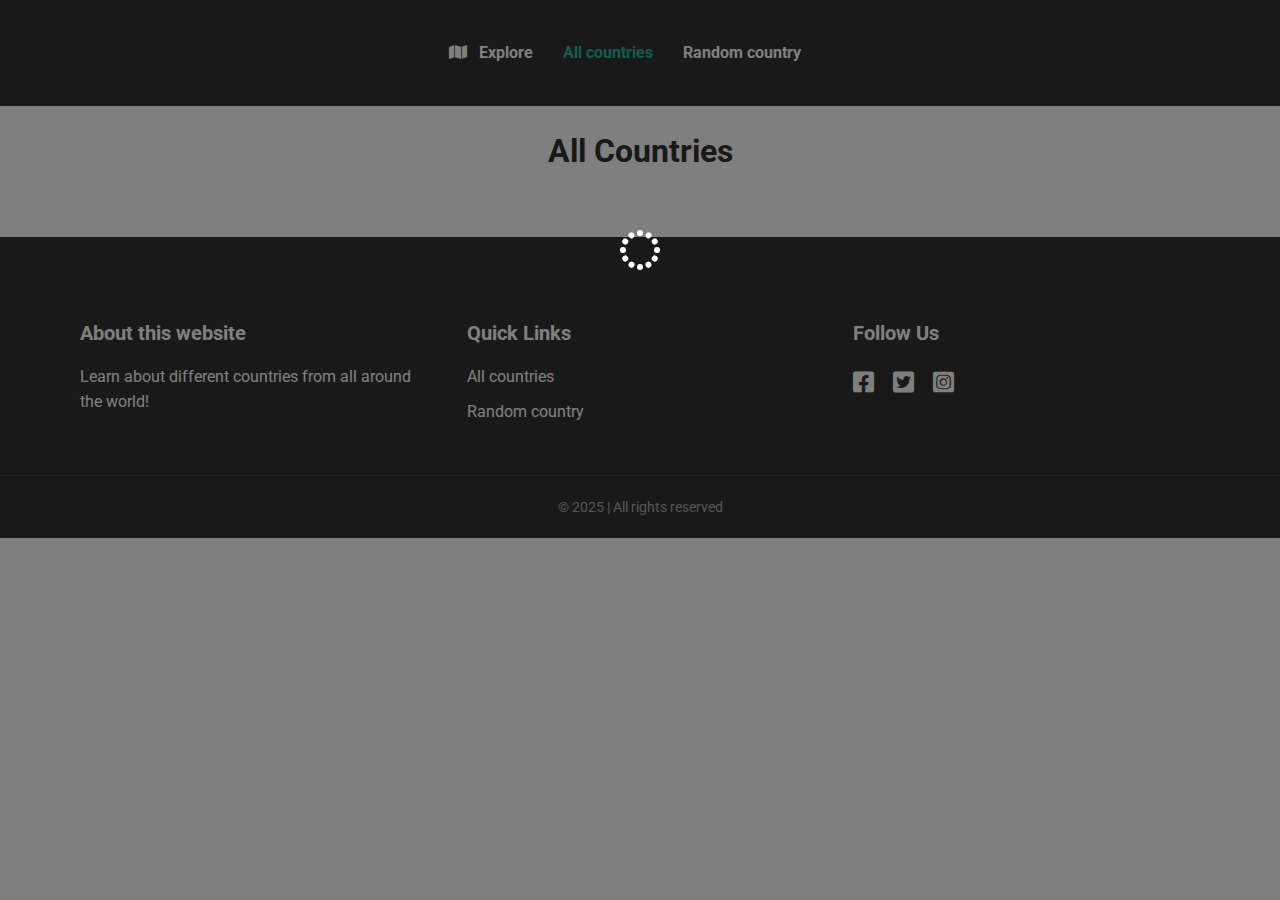
<file: all-countries.html>
<!doctype html>
<html lang="en">
  <head>
    <link rel="icon" href="planet-earth.png" type="image/x-icon" />
    <meta charset="UTF-8" />
    <meta name="viewport" content="width=device-width, initial-scale=1.0" />
    <title>All countries</title>

    <!-- Font Awesome -->
    <link
      href="https://cdnjs.cloudflare.com/ajax/libs/font-awesome/6.0.0-beta3/css/all.min.css"
      rel="stylesheet"
      rel="preload"
      as="style"
      crossorigin="anonymous"
      onload="this.onload=null;this.rel='stylesheet'"
    />

    <!-- Google Fonts -->
    <link
      href="https://fonts.googleapis.com/css2?family=Roboto:wght@100;300;400;500;700;900&display=swap"
      rel="stylesheet"
      rel="preload"
      as="style"
      crossorigin="anonymous"
      onload="this.onload=null;this.rel='stylesheet'"
    />

    <!-- Stylesheets -->
    <link
      rel="stylesheet"
      href="css/style.css "
      rel="preload"
      as="style"
      crossorigin="anonymous"
      onload="this.onload=null;this.rel='stylesheet'"
    />
    <link
      rel="stylesheet"
      href="css/spinner.css"
      rel="preload"
      as="style"
      crossorigin="anonymous"
      onload="this.onload=null;this.rel='stylesheet'"
    />

    <!-- Scripts -->
    <script src="js/script.js" defer></script>
  </head>
  <body>
    <!-- Header -->
    <header class="main-header">
      <div class="container">
        <nav>
          <ul>
            <li>
              <a href="/" class="nav-link"
                ><i class="fas fa-map"></i> Explore</a
              >
            </li>
            <li>
              <a class="nav-link" href="/all-countries.html">All countries</a>
            </li>
            <li>
              <a class="nav-link" href="/random-country.html">Random country</a>
            </li>
          </ul>
        </nav>
      </div>
    </header>

    <!-- Main Content -->
    <main class="container">
      <h1>All Countries</h1>
      <div class="country-list" id="country-list"></div>
    </main>

    <!-- Footer -->
    <footer class="main-footer">
      <div class="container footer-container">
        <div class="footer-section about">
          <h3>About this website</h3>
          <p>Learn about different countries from all around the world!</p>
        </div>
        <div class="footer-section links">
          <h3>Quick Links</h3>
          <ul>
            <li><a href="/all-countries.html">All countries</a></li>
            <li><a href="/random-country.html">Random country</a></li>
          </ul>
        </div>
        <div class="footer-section social">
          <h3>Follow Us</h3>
          <a href="https://facebook.com" target="_blank"
            ><i class="fab fa-facebook-square"></i
          ></a>
          <a href="https://twitter.com" target="_blank"
            ><i class="fab fa-twitter-square"></i
          ></a>
          <a href="https://instagram.com" target="_blank"
            ><i class="fab fa-instagram-square"></i
          ></a>
        </div>
      </div>
      <div class="footer-bottom">&copy; 2025 | All rights reserved</div>
    </footer>

    <!-- Spinner -->
    <div class="spinner-overlay">
      <div class="sk-circle">
        <div class="sk-circle1 sk-child"></div>
        <div class="sk-circle2 sk-child"></div>
        <div class="sk-circle3 sk-child"></div>
        <div class="sk-circle4 sk-child"></div>
        <div class="sk-circle5 sk-child"></div>
        <div class="sk-circle6 sk-child"></div>
        <div class="sk-circle7 sk-child"></div>
        <div class="sk-circle8 sk-child"></div>
        <div class="sk-circle9 sk-child"></div>
        <div class="sk-circle10 sk-child"></div>
        <div class="sk-circle11 sk-child"></div>
        <div class="sk-circle12 sk-child"></div>
      </div>
    </div>
  </body>
</html>
</file>
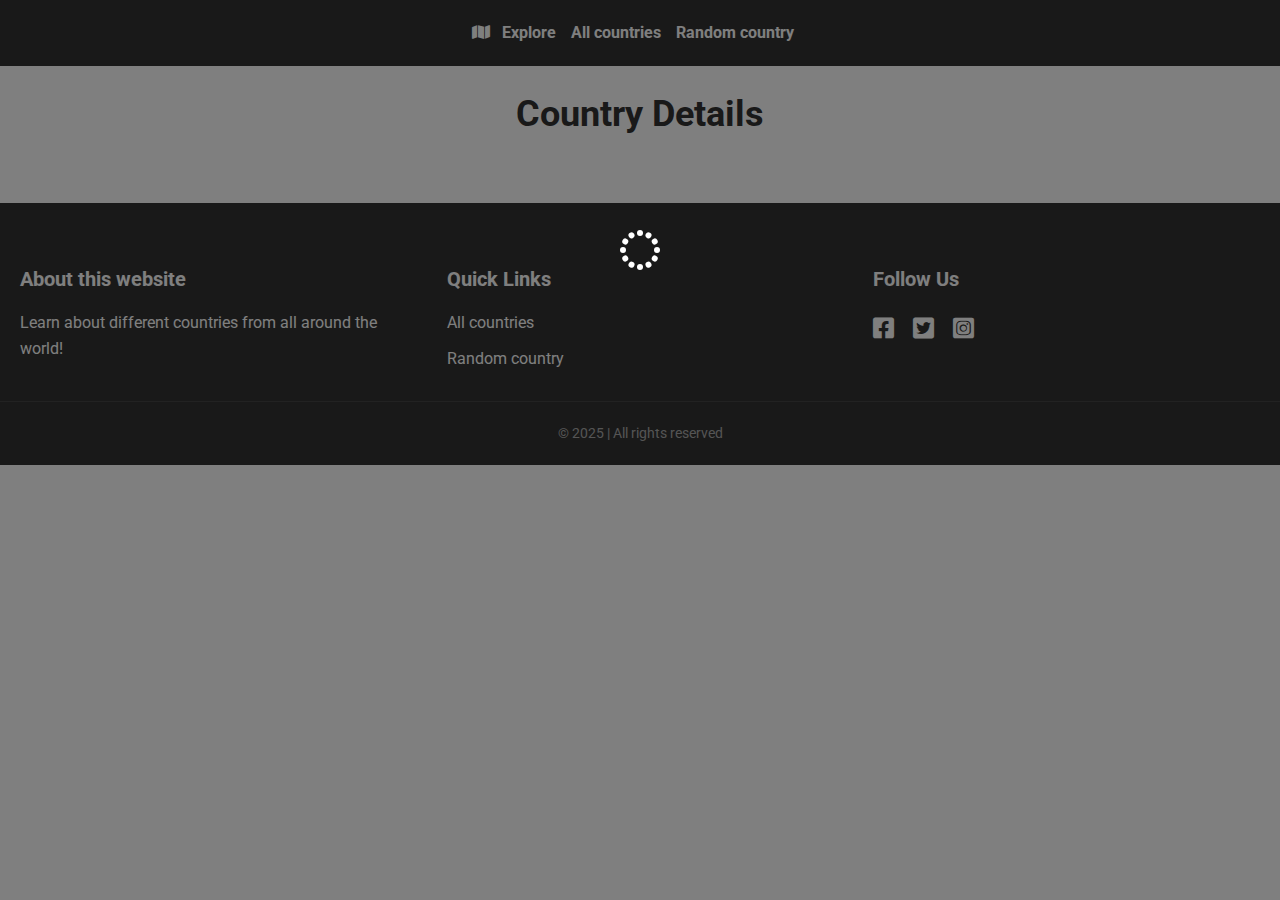
<file: country-details.html>
<!doctype html>
<html lang="en">
  <head>
    <link rel="icon" href="planet-earth.png" type="image/x-icon" />
    <meta charset="UTF-8" />
    <meta name="viewport" content="width=device-width, initial-scale=1.0" />
    <title>Country Details</title>

    <!-- Font Awesome -->
    <link
      href="https://cdnjs.cloudflare.com/ajax/libs/font-awesome/6.0.0-beta3/css/all.min.css"
      rel="stylesheet"
      rel="preload"
      as="style"
      crossorigin="anonymous"
      onload="this.onload=null;this.rel='stylesheet'"
    />

    <!-- Google Fonts -->
    <link
      href="https://fonts.googleapis.com/css2?family=Roboto:wght@100;300;400;500;700;900&display=swap"
      rel="stylesheet"
      rel="preload"
      as="style"
      crossorigin="anonymous"
      onload="this.onload=null;this.rel='stylesheet'"
    />

    <!-- Stylesheets -->
    <link
      rel="stylesheet"
      href="css/country-details.css"
      rel="preload"
      as="style"
      crossorigin="anonymous"
      onload="this.onload=null;this.rel='stylesheet'"
    />

    <link
      rel="stylesheet"
      href="css/spinner.css"
      rel="preload"
      as="style"
      crossorigin="anonymous"
      onload="this.onload=null;this.rel='stylesheet'"
    />

    <!-- Scripts -->
    <script src="js/script.js" defer></script>
  </head>
  <body>
    <!-- Header -->
    <header class="main-header">
      <div class="container">
        <nav>
          <ul>
            <li>
              <a href="/" class="nav-link"
                ><i class="fas fa-map"></i> Explore</a
              >
            </li>
            <li>
              <a class="nav-link" href="/all-countries.html">All countries</a>
            </li>
            <li>
              <a class="nav-link" href="/random-country.html">Random country</a>
            </li>
          </ul>
        </nav>
      </div>
    </header>

    <!-- Main Content -->
    <main id="country-content">
      <h1 id="country-title">Country Details</h1>
    </main>

    <!-- Footer -->
    <footer class="main-footer">
      <div class="container footer-container">
        <div class="footer-section about">
          <h3>About this website</h3>
          <p>Learn about different countries from all around the world!</p>
        </div>
        <div class="footer-section links">
          <h3>Quick Links</h3>
          <ul>
            <li><a href="/all-countries.html">All countries</a></li>
            <li><a href="/random-country.html">Random country</a></li>
          </ul>
        </div>
        <div class="footer-section social">
          <h3>Follow Us</h3>
          <a href="https://facebook.com" target="_blank"
            ><i class="fab fa-facebook-square"></i
          ></a>
          <a href="https://twitter.com" target="_blank"
            ><i class="fab fa-twitter-square"></i
          ></a>
          <a href="https://instagram.com" target="_blank"
            ><i class="fab fa-instagram-square"></i
          ></a>
        </div>
      </div>
      <div class="footer-bottom">&copy; 2025 | All rights reserved</div>
    </footer>

    <!-- Spinner -->
    <div class="spinner-overlay">
      <div class="sk-circle">
        <div class="sk-circle1 sk-child"></div>
        <div class="sk-circle2 sk-child"></div>
        <div class="sk-circle3 sk-child"></div>
        <div class="sk-circle4 sk-child"></div>
        <div class="sk-circle5 sk-child"></div>
        <div class="sk-circle6 sk-child"></div>
        <div class="sk-circle7 sk-child"></div>
        <div class="sk-circle8 sk-child"></div>
        <div class="sk-circle9 sk-child"></div>
        <div class="sk-circle10 sk-child"></div>
        <div class="sk-circle11 sk-child"></div>
        <div class="sk-circle12 sk-child"></div>
      </div>
    </div>
  </body>
</html>
</file>
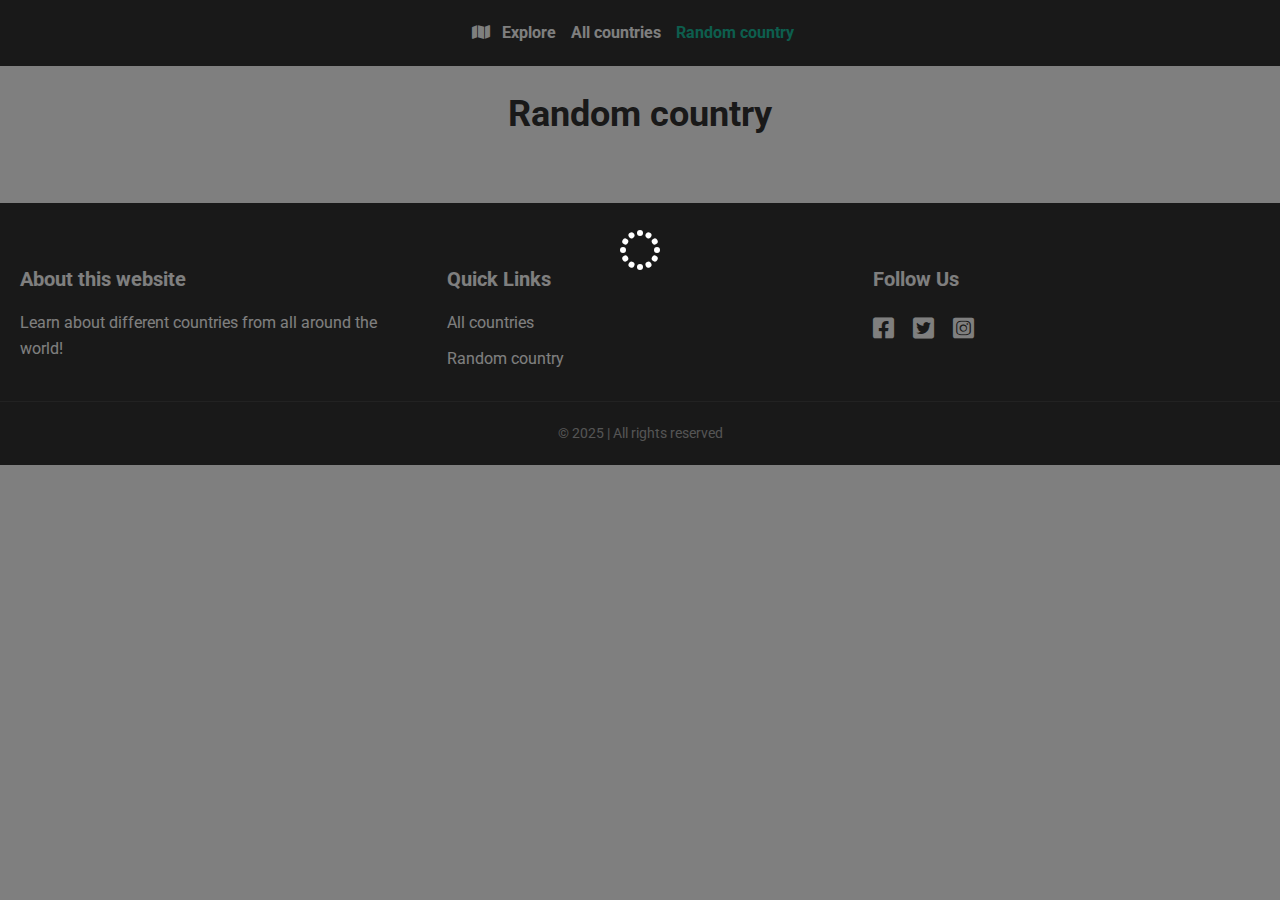
<file: random-country.html>
<!doctype html>
<html lang="en">
  <head>
    <link rel="icon" href="planet-earth.png" type="image/x-icon" />
    <meta charset="UTF-8" />
    <meta name="viewport" content="width=device-width, initial-scale=1.0" />
    <title>Country Details</title>

    <!-- Font Awesome -->
    <link
      href="https://cdnjs.cloudflare.com/ajax/libs/font-awesome/6.0.0-beta3/css/all.min.css"
      rel="stylesheet"
      rel="preload"
      as="style"
      crossorigin="anonymous"
      onload="this.onload=null;this.rel='stylesheet'"
    />

    <!-- Google Fonts -->
    <link
      href="https://fonts.googleapis.com/css2?family=Roboto:wght@100;300;400;500;700;900&display=swap"
      rel="stylesheet"
      rel="preload"
      as="style"
      crossorigin="anonymous"
      onload="this.onload=null;this.rel='stylesheet'"
    />

    <!-- Stylesheets -->
    <link
      rel="stylesheet"
      href="css/country-details.css"
      rel="preload"
      as="style"
      crossorigin="anonymous"
      onload="this.onload=null;this.rel='stylesheet'"
    />

    <link
      rel="stylesheet"
      href="css/spinner.css"
      rel="preload"
      as="style"
      crossorigin="anonymous"
      onload="this.onload=null;this.rel='stylesheet'"
    />

    <!-- Scripts -->
    <script src="js/script.js" defer></script>
  </head>
  <body>
    <!-- Header -->
    <header class="main-header">
      <div class="container">
        <nav>
          <ul>
            <li>
              <a href="/" class="nav-link"
                ><i class="fas fa-map"></i> Explore</a
              >
            </li>
            <li>
              <a class="nav-link" href="/all-countries.html">All countries</a>
            </li>
            <li>
              <a class="nav-link" href="/random-country.html">Random country</a>
            </li>
          </ul>
        </nav>
      </div>
    </header>

    <!-- Main Content -->
    <main id="country-content">
      <h1 id="country-title">Random country</h1>
    </main>

    <!-- Footer -->
    <footer class="main-footer">
      <div class="container footer-container">
        <div class="footer-section about">
          <h3>About this website</h3>
          <p>Learn about different countries from all around the world!</p>
        </div>
        <div class="footer-section links">
          <h3>Quick Links</h3>
          <ul>
            <li><a href="/all-countries.html">All countries</a></li>
            <li><a href="/random-country.html">Random country</a></li>
          </ul>
        </div>
        <div class="footer-section social">
          <h3>Follow Us</h3>
          <a href="https://facebook.com" target="_blank"
            ><i class="fab fa-facebook-square"></i
          ></a>
          <a href="https://twitter.com" target="_blank"
            ><i class="fab fa-twitter-square"></i
          ></a>
          <a href="https://instagram.com" target="_blank"
            ><i class="fab fa-instagram-square"></i
          ></a>
        </div>
      </div>
      <div class="footer-bottom">&copy; 2025 | All rights reserved</div>
    </footer>

    <!-- Spinner -->
    <div class="spinner-overlay">
      <div class="sk-circle">
        <div class="sk-circle1 sk-child"></div>
        <div class="sk-circle2 sk-child"></div>
        <div class="sk-circle3 sk-child"></div>
        <div class="sk-circle4 sk-child"></div>
        <div class="sk-circle5 sk-child"></div>
        <div class="sk-circle6 sk-child"></div>
        <div class="sk-circle7 sk-child"></div>
        <div class="sk-circle8 sk-child"></div>
        <div class="sk-circle9 sk-child"></div>
        <div class="sk-circle10 sk-child"></div>
        <div class="sk-circle11 sk-child"></div>
        <div class="sk-circle12 sk-child"></div>
      </div>
    </div>
  </body>
</html>
</file>
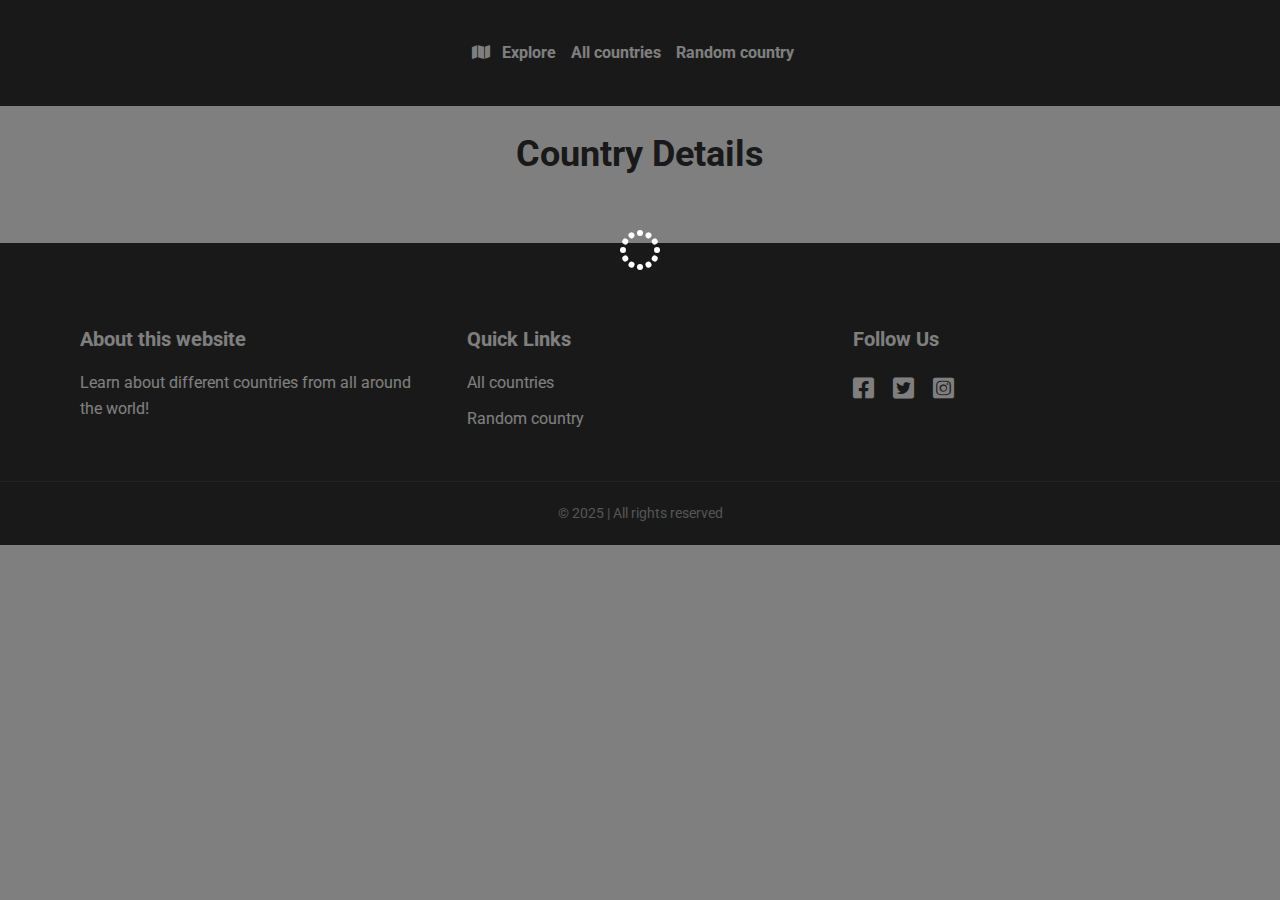
<file: search.html>
<!doctype html>
<html lang="en">
  <head>
    <link rel="icon" href="planet-earth.png" type="image/x-icon" />
    <meta charset="UTF-8" />
    <meta name="viewport" content="width=device-width, initial-scale=1.0" />
    <title>Search</title>

    <!-- Font Awesome -->
    <link
      href="https://cdnjs.cloudflare.com/ajax/libs/font-awesome/6.0.0-beta3/css/all.min.css"
      rel="stylesheet"
      rel="preload"
      as="style"
      crossorigin="anonymous"
      onload="this.onload=null;this.rel='stylesheet'"
    />

    <!-- Google Fonts -->
    <link
      href="https://fonts.googleapis.com/css2?family=Roboto:wght@100;300;400;500;700;900&display=swap"
      rel="stylesheet"
      rel="preload"
      as="style"
      crossorigin="anonymous"
      onload="this.onload=null;this.rel='stylesheet'"
    />

    <!-- Stylesheets -->
    <link
      rel="stylesheet"
      href="css/style.css "
      rel="preload"
      as="style"
      crossorigin="anonymous"
      onload="this.onload=null;this.rel='stylesheet'"
    />
    <link
      rel="stylesheet"
      href="css/spinner.css"
      rel="preload"
      as="style"
      crossorigin="anonymous"
      onload="this.onload=null;this.rel='stylesheet'"
    />

    <link
      rel="stylesheet"
      href="css/country-details.css"
      rel="preload"
      as="style"
      crossorigin="anonymous"
      onload="this.onload=null;this.rel='stylesheet'"
    />

    <!-- Scripts -->
    <script src="js/script.js" defer></script>
  </head>
  <body>
    <!-- Header -->
    <header class="main-header">
      <div class="container">
        <nav>
          <ul>
            <li>
              <a href="/" class="nav-link"
                ><i class="fas fa-map"></i> Explore</a
              >
            </li>
            <li>
              <a class="nav-link" href="/all-countries.html">All countries</a>
            </li>
            <li>
              <a class="nav-link" href="/random-country.html">Random country</a>
            </li>
          </ul>
        </nav>
      </div>
    </header>

    <!-- Main Content -->
    <main id="country-content">
      <h1 id="country-title">Country Details</h1>
    </main>

    <!-- Footer -->
    <footer class="main-footer">
      <div class="container footer-container">
        <div class="footer-section about">
          <h3>About this website</h3>
          <p>Learn about different countries from all around the world!</p>
        </div>
        <div class="footer-section links">
          <h3>Quick Links</h3>
          <ul>
            <li><a href="/all-countries.html">All countries</a></li>
            <li><a href="/random-country.html">Random country</a></li>
          </ul>
        </div>
        <div class="footer-section social">
          <h3>Follow Us</h3>
          <a href="https://facebook.com" target="_blank"
            ><i class="fab fa-facebook-square"></i
          ></a>
          <a href="https://twitter.com" target="_blank"
            ><i class="fab fa-twitter-square"></i
          ></a>
          <a href="https://instagram.com" target="_blank"
            ><i class="fab fa-instagram-square"></i
          ></a>
        </div>
      </div>
      <div class="footer-bottom">&copy; 2025 | All rights reserved</div>
    </footer>

    <!-- Spinner -->
    <div class="spinner-overlay">
      <div class="sk-circle">
        <div class="sk-circle1 sk-child"></div>
        <div class="sk-circle2 sk-child"></div>
        <div class="sk-circle3 sk-child"></div>
        <div class="sk-circle4 sk-child"></div>
        <div class="sk-circle5 sk-child"></div>
        <div class="sk-circle6 sk-child"></div>
        <div class="sk-circle7 sk-child"></div>
        <div class="sk-circle8 sk-child"></div>
        <div class="sk-circle9 sk-child"></div>
        <div class="sk-circle10 sk-child"></div>
        <div class="sk-circle11 sk-child"></div>
        <div class="sk-circle12 sk-child"></div>
      </div>
    </div>
  </body>
</html>
</file>
<file: css/spinner.css>
.hide {
  display: none;
}

.spinner-overlay {
  position: fixed;
  top: 0;
  left: 0;
  width: 100%;
  height: 100%;
  background-color: rgba(0, 0, 0, 0.5); /* Semi-transparent background */
  z-index: 999; /* Ensure it's above other content */
}

.sk-circle {
  z-index: 1000;
  margin: 100px auto;
  width: 40px;
  height: 40px;
  position: fixed;
  top: 150px;
  left: 50%;
  transform: translate(-50%, -50%);
}
.sk-circle .sk-child {
  width: 100%;
  height: 100%;
  position: absolute;
  left: 0;
  top: 0;
}
.sk-circle .sk-child:before {
  content: '';
  display: block;
  margin: 0 auto;
  width: 15%;
  height: 15%;
  background-color: white;
  border-radius: 100%;
  -webkit-animation: sk-circleBounceDelay 1.2s infinite ease-in-out both;
  animation: sk-circleBounceDelay 1.2s infinite ease-in-out both;
}
.sk-circle .sk-circle2 {
  -webkit-transform: rotate(30deg);
  -ms-transform: rotate(30deg);
  transform: rotate(30deg);
}
.sk-circle .sk-circle3 {
  -webkit-transform: rotate(60deg);
  -ms-transform: rotate(60deg);
  transform: rotate(60deg);
}
.sk-circle .sk-circle4 {
  -webkit-transform: rotate(90deg);
  -ms-transform: rotate(90deg);
  transform: rotate(90deg);
}
.sk-circle .sk-circle5 {
  -webkit-transform: rotate(120deg);
  -ms-transform: rotate(120deg);
  transform: rotate(120deg);
}
.sk-circle .sk-circle6 {
  -webkit-transform: rotate(150deg);
  -ms-transform: rotate(150deg);
  transform: rotate(150deg);
}
.sk-circle .sk-circle7 {
  -webkit-transform: rotate(180deg);
  -ms-transform: rotate(180deg);
  transform: rotate(180deg);
}
.sk-circle .sk-circle8 {
  -webkit-transform: rotate(210deg);
  -ms-transform: rotate(210deg);
  transform: rotate(210deg);
}
.sk-circle .sk-circle9 {
  -webkit-transform: rotate(240deg);
  -ms-transform: rotate(240deg);
  transform: rotate(240deg);
}
.sk-circle .sk-circle10 {
  -webkit-transform: rotate(270deg);
  -ms-transform: rotate(270deg);
  transform: rotate(270deg);
}
.sk-circle .sk-circle11 {
  -webkit-transform: rotate(300deg);
  -ms-transform: rotate(300deg);
  transform: rotate(300deg);
}
.sk-circle .sk-circle12 {
  -webkit-transform: rotate(330deg);
  -ms-transform: rotate(330deg);
  transform: rotate(330deg);
}
.sk-circle .sk-circle2:before {
  -webkit-animation-delay: -1.1s;
  animation-delay: -1.1s;
}
.sk-circle .sk-circle3:before {
  -webkit-animation-delay: -1s;
  animation-delay: -1s;
}
.sk-circle .sk-circle4:before {
  -webkit-animation-delay: -0.9s;
  animation-delay: -0.9s;
}
.sk-circle .sk-circle5:before {
  -webkit-animation-delay: -0.8s;
  animation-delay: -0.8s;
}
.sk-circle .sk-circle6:before {
  -webkit-animation-delay: -0.7s;
  animation-delay: -0.7s;
}
.sk-circle .sk-circle7:before {
  -webkit-animation-delay: -0.6s;
  animation-delay: -0.6s;
}
.sk-circle .sk-circle8:before {
  -webkit-animation-delay: -0.5s;
  animation-delay: -0.5s;
}
.sk-circle .sk-circle9:before {
  -webkit-animation-delay: -0.4s;
  animation-delay: -0.4s;
}
.sk-circle .sk-circle10:before {
  -webkit-animation-delay: -0.3s;
  animation-delay: -0.3s;
}
.sk-circle .sk-circle11:before {
  -webkit-animation-delay: -0.2s;
  animation-delay: -0.2s;
}
.sk-circle .sk-circle12:before {
  -webkit-animation-delay: -0.1s;
  animation-delay: -0.1s;
}

@-webkit-keyframes sk-circleBounceDelay {
  0%,
  80%,
  100% {
    -webkit-transform: scale(0);
    transform: scale(0);
  }
  40% {
    -webkit-transform: scale(1);
    transform: scale(1);
  }
}

@keyframes sk-circleBounceDelay {
  0%,
  80%,
  100% {
    -webkit-transform: scale(0);
    transform: scale(0);
  }
  40% {
    -webkit-transform: scale(1);
    transform: scale(1);
  }
}
</file>
<file: css/style.css>
/* Reset and Typography */
* {
  margin: 0;
  padding: 0;
  box-sizing: border-box;
}

body {
  font-family: 'Roboto', sans-serif;
  line-height: 1.6;
  color: #333;
}

:root {
  --color-primary: #fff;
  --color-secondary: #1abc9c;
}

/* Header */
.main-header {
  background-color: #333;
  padding: 20px 0;
}

.main-header .container {
  display: flex;
  align-items: center;
  justify-content: space-evenly;
}

.main-header nav ul {
  list-style: none;
  display: flex;
}

.main-header nav ul li {
  margin-right: 30px;
}

.main-header nav ul li a {
  color: var(--color-primary);
  text-decoration: none;
  font-weight: bold;
}

.main-header nav ul li a:hover {
  color: var(--color-secondary);
}

.main-header a i {
  margin-right: 8px;
}

.nav-link.active {
  color: var(--color-secondary);
}

/* Search Box */
.search-box {
  position: relative;
  display: flex;
  justify-content: center;
  margin: 30px 0;
}

.search-input {
  width: 400px;
  padding: 12px 15px;
  border: 2px solid #333;
  border-right: none;
  border-radius: 25px 0 0 25px;
  font-size: 16px;
  outline: none;
}

.search-button {
  padding: 12px 15px;
  background-color: #333;
  color: #fff;
  border: 2px solid #333;
  border-left: none;
  border-radius: 0 25px 25px 0;
  cursor: pointer;
  transition: background-color 0.3s;
}

.search-button i {
  font-size: 18px;
}

.search-button:hover {
  background-color: #444;
}

/* Background Image Section */
.background-image-section {
  position: relative;
  height: 800px;
  background-image: url('/images/Large_World_Map_bright.jpg');
  background-size: cover;
  background-position: center;
  background-repeat: no-repeat;
}

.background-image-section::after {
  content: '';
  position: absolute;
  top: 0;
  left: 0;
  width: 100%;
  height: 100%;
  background-color: rgba(0, 0, 0, 0.5); /* Overlay with 50% opacity */
}

.overlay-content {
  position: absolute;
  top: 50%;
  left: 50%;
  transform: translate(-50%, -50%);
  text-align: center;
  color: #fff;
  z-index: 1;
}

.overlay-content h1 {
  font-size: 48px;
  margin-bottom: 20px;
}

.overlay-content p {
  font-size: 24px;
  margin-bottom: 30px;
}

.btn-explore {
  display: inline-block;
  padding: 15px 30px;
  background-color: #fff;
  color: #333;
  text-decoration: none;
  border-radius: 25px;
  font-size: 18px;
  font-weight: bold;
  transition: background-color 0.3s;
}

.btn-explore:hover {
  background-color: #f0f0f0;
}

/* Responsive Design */
@media (max-width: 768px) {
  .search-input {
    width: 250px;
  }

  .overlay-content h1 {
    font-size: 36px;
  }

  .overlay-content p {
    font-size: 18px;
  }

  .btn-explore {
    padding: 12px 24px;
    font-size: 16px;
  }
}

/* Footer Styling */
.main-footer {
  background-color: #333;
  color: #fff;
  padding: 40px 0 20px;
}

.footer-container {
  display: flex;
  flex-wrap: wrap;
  justify-content: space-between;
  align-items: flex-start;
}

.footer-section {
  flex: 1;
  min-width: 200px;
  margin: 20px;
}

.footer-section h3 {
  font-size: 20px;
  margin-bottom: 15px;
  color: #fff;
}

.footer-section p {
  font-size: 16px;
  line-height: 1.6;
}

.footer-section ul {
  list-style: none;
  padding: 0;
}

.footer-section ul li {
  margin-bottom: 10px;
}

.footer-section ul li a {
  color: #fff;
  text-decoration: none;
  font-size: 16px;
  transition: color 0.3s;
}

.footer-section ul li a:hover {
  color: #1abc9c;
}

.footer-section.social a {
  color: #fff;
  font-size: 24px;
  margin-right: 15px;
  transition: color 0.1s;
}

.footer-section.social a:hover {
  color: #1abc9c;
}

.footer-bottom {
  text-align: center;
  padding-top: 20px;
  border-top: 1px solid #444;
  font-size: 14px;
  color: #aaa;
}

.footer-bottom a {
  color: #aaa;
  text-decoration: none;
}

.footer-bottom a:hover {
  color: #fff;
}

@media (max-width: 768px) {
  .footer-container {
    flex-direction: column;
    align-items: center;
  }
  .footer-section {
    margin: 20px 0;
    text-align: center;
  }
}

/* Country Cards */

/* Main Content */
.container {
  max-width: 1200px;
  margin: 0 auto;
  padding: 20px;
}

h1 {
  text-align: center;
  margin-bottom: 40px;
}

.country-list {
  display: flex;
  flex-wrap: wrap;
  justify-content: center;
  gap: 20px;
}

.country-card {
  background-color: #fff;
  border: 1px solid #ddd;
  border-radius: 10px;
  padding: 20px;
  width: 250px;
  box-shadow: 0 4px 8px rgba(0, 0, 0, 0.1);
  transition: transform 0.3s;
  text-align: center;
}

.country-card img {
  width: 100%;
  height: auto;
  border-radius: 10px;
  margin-bottom: 20px;
}

.country-card h2 {
  margin: 10px 0;
  font-size: 24px;
  color: #333;
}

.country-card p {
  margin: 5px 0;
  color: #666;
}

.country-card:hover {
  transform: translateY(-10px);
}

/* Responsive Design */
@media (max-width: 768px) {
  .country-card {
    width: 100%;
  }
}

/* Modal for search bar cuz the dropdown menu was a headache */
.modal {
  display: none; /* Hidden by default */
  position: absolute; /* Position relative to the parent */
  z-index: 100; /* Sit on top */
  top: 24px;
  left: 0;
  width: 100%; /* Full width */
  height: auto; /* Height depends on content */
}

/* Modal Content */
.modal-content {
  background-color: #f2f3f4;
  margin: 20px auto; /* Center the modal horizontally */
  width: 300px; /* Set width of modal */
  box-shadow: 0 6px 15px rgba(0, 0, 0, 0.3);
  position: relative; /* To position close button inside the modal */

  border-top-left-radius: 5px;
  border-top-right-radius: 5px;
  border-bottom-left-radius: 0;
  border-bottom-right-radius: 0;
}

/* Close Modal Button */
.close {
  color: #aaa;
  font-size: 28px;
  font-weight: bold;
  position: absolute;
  top: 10px;

  right: 10px;
  cursor: pointer;
}

.close:hover,
.close:focus {
  color: red;
  text-decoration: none;
  cursor: pointer;
}

/* Dropdown Items */
.dropdown-item {
  display: block;
  padding: 10px;
  color: #333;
  text-decoration: none;
  border-bottom: 1px solid #ddd;
}

.dropdown-item:hover {
  background-color: #f0f0f0;
}
</file>
<file: css/country-details.css>
/* Reset and Typography */
* {
  margin: 0;
  padding: 0;
  box-sizing: border-box;
}

body {
  font-family: 'Roboto', sans-serif;
  line-height: 1.6;
  color: #333;
}

/* Header */
.main-header {
  background-color: #333;
  padding: 20px 0;
}

.main-header .container {
  display: flex;
  align-items: center;
  justify-content: space-evenly;
}

.main-header nav ul {
  list-style: none;
  display: flex;
}

.main-header nav ul li {
  margin-right: 30px;
}

.main-header nav ul li a {
  color: #fff;
  text-decoration: none;
  font-weight: bold;
  transition: color 0.3s;
}

.main-header nav ul li a:hover {
  color: #1abc9c;
}

.nav-link.active {
  color: #1abc9c !important;
}

.main-header a i {
  margin-right: 8px;
}

/* Main Content */
#country-content {
  max-width: 600px;
  margin: 0 auto;
  padding: 20px;
  text-align: center;
}

#country-title {
  text-align: center;
  margin-bottom: 40px;
  font-size: 36px;
  color: #333;
}

#country-info {
  display: grid;
  grid-template-columns: 1fr;
  gap: 20px;
  align-items: center;
  background-color: #fff;
  border: 1px solid #ddd;
  border-radius: 10px;
  padding: 20px;
  box-shadow: 0 4px 8px rgba(0, 0, 0, 0.1);
}

#country-flag {
  width: 100%;
  max-width: 600px;
  height: auto;
  margin: 0 auto;
  border-radius: 10px;
}

#coat-of-arms {
  width: 150px;
  height: auto;
  margin: 20px auto;
}

#country-details {
  text-align: left;
  margin: 0 auto;
  max-width: 600px;
}

#country-name {
  margin: 10px 0;
  font-size: 24px;
  color: #333;
}

#country-capital,
#country-population,
#country-continent,
#country-landlocked {
  margin: 5px 0;
  font-size: 18px;
  color: #666;
}

#country-details p {
  display: flex;
  justify-content: flex-start;
  align-items: center;
  gap: 10px;
}

#country-capital strong,
#country-population strong,
#country-continent strong,
#country-landlocked strong {
  color: #333;
}

/* Responsive Design */
@media (max-width: 768px) {
  .main-header .container {
    flex-direction: column;
  }
}
.main-header nav ul li {
  margin-right: 15px;
}

#country-info {
  grid-template-columns: 1fr;
}

#country-flag {
  max-width: 100%;
}

#coat-of-arms {
  width: 80px;
}

/* Footer Styling */
.main-footer {
  background-color: #333;
  color: #fff;
  padding: 40px 0 20px;
}

.footer-container {
  display: flex;
  flex-wrap: wrap;
  justify-content: space-between;
  align-items: flex-start;
}

.footer-section {
  flex: 1;
  min-width: 200px;
  margin: 20px;
}

.footer-section h3 {
  font-size: 20px;
  margin-bottom: 15px;
  color: #fff;
}

.footer-section p {
  font-size: 16px;
  line-height: 1.6;
}

.footer-section ul {
  list-style: none;
  padding: 0;
}

.footer-section ul li {
  margin-bottom: 10px;
}

.footer-section ul li a {
  color: #fff;
  text-decoration: none;
  font-size: 16px;
  transition: color 0.3s;
}

.footer-section ul li a:hover {
  color: #1abc9c;
}

.footer-section.social a {
  color: #fff;
  font-size: 24px;
  margin-right: 15px;
  transition: color 0.1s;
}

.footer-section.social a:hover {
  color: #1abc9c;
}

.footer-bottom {
  text-align: center;
  padding-top: 20px;
  border-top: 1px solid #444;
  font-size: 14px;
  color: #aaa;
}

.footer-bottom a {
  color: #aaa;
  text-decoration: none;
}

.footer-bottom a:hover {
  color: #fff;
}

@media (max-width: 768px) {
  .footer-container {
    flex-direction: column;
    align-items: center;
  }
  .footer-section {
    margin: 20px 0;
    text-align: center;
  }
}
</file>
